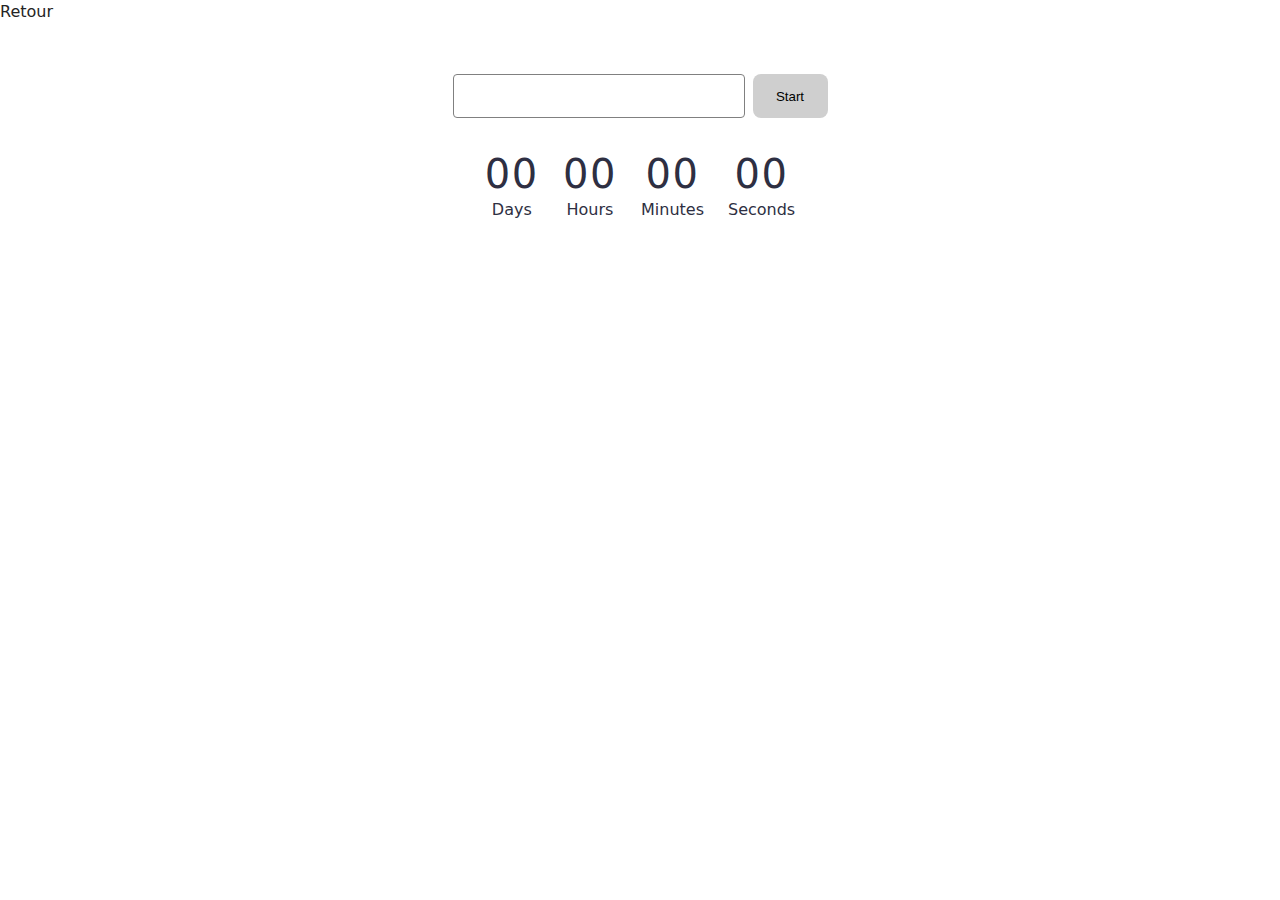
<file: src/1-timer.html>
<!DOCTYPE html>
<html lang="en">
  <head>
    <meta charset="UTF-8" />
    <meta http-equiv="X-UA-Compatible" content="IE=edge" />
    <meta name="viewport" content="width=device-width, initial-scale=1.0" />
    <title>Timer</title>
    <link rel="stylesheet" href="./css/styles.css" />
    <link rel="stylesheet" href="./css/1-timer.css">
  </head>
  <body>
    <a href="./index.html" class="home-page">Retour</a>

    <div class="container">
      <div class="title-box">
        <input type="text" id="datetime-picker" />
        <button type="button" data-start>Start</button>
      </div>
      <div class="timer">
        <div class="field">
          <span class="value" data-days>00</span>
          <span class="label">Days</span>
        </div>
        <div class="field">
          <span class="value" data-hours>00</span>
          <span class="label">Hours</span>
        </div>
        <div class="field">
          <span class="value" data-minutes>00</span>
          <span class="label">Minutes</span>
        </div>
        <div class="field">
          <span class="value" data-seconds>00</span>
          <span class="label">Seconds</span>
        </div>
      </div>
    </div>

    <script type="module" src="./js/1-timer.js"></script>
  </body>
</html>
</file>
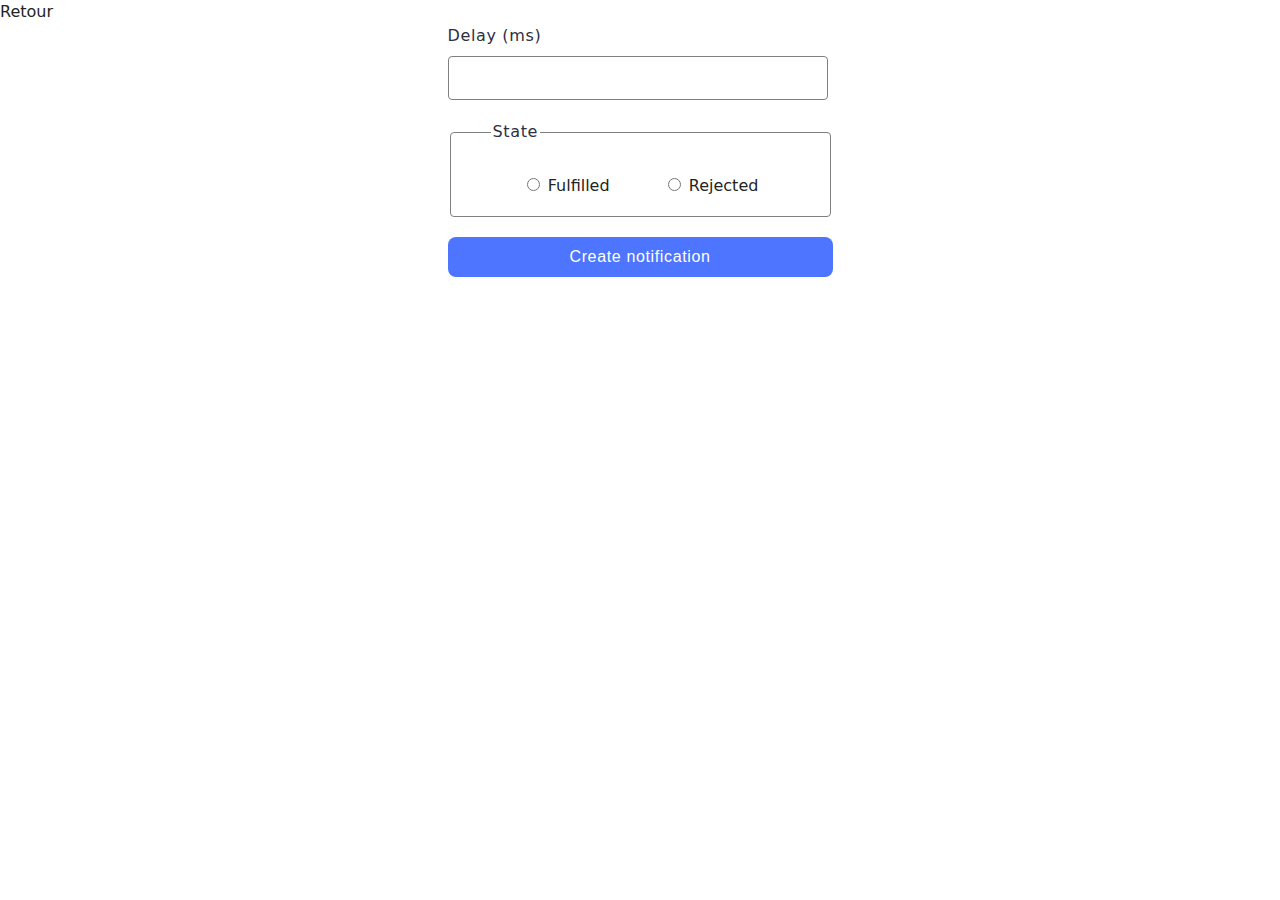
<file: src/2-snackbar.html>
<!DOCTYPE html>
<html lang="en">
  <head>
    <meta charset="UTF-8" />
    <meta http-equiv="X-UA-Compatible" content="IE=edge" />
    <meta name="viewport" content="width=device-width, initial-scale=1.0" />
    <title>Snackbar</title>
    <link rel="stylesheet" href="./css/styles.css" />
    <link rel="stylesheet" href="./css/2-snackbar.css">
  </head>
  <body>
    <a href="./index.html" class="home-page">Retour</a>

    <div class="container">
      <form class="form">
        <label class="delay">
          Delay (ms)
          <input type="number" name="delay" required />
        </label>
        <fieldset class="fieldset">
          <legend>State</legend>
          <div class="box">
            <label>
              <input type="radio" name="state" value="fulfilled" required />
              Fulfilled
            </label>
            <label>
              <input type="radio" name="state" value="rejected" required />
              Rejected
            </label>
          </div>
        </fieldset>
        <button class="btn" type="submit">Create notification</button>
      </form>
    </div>
    <script type="module" src="./js/2-snackbar.js"></script>
  </body>
</html>
</file>
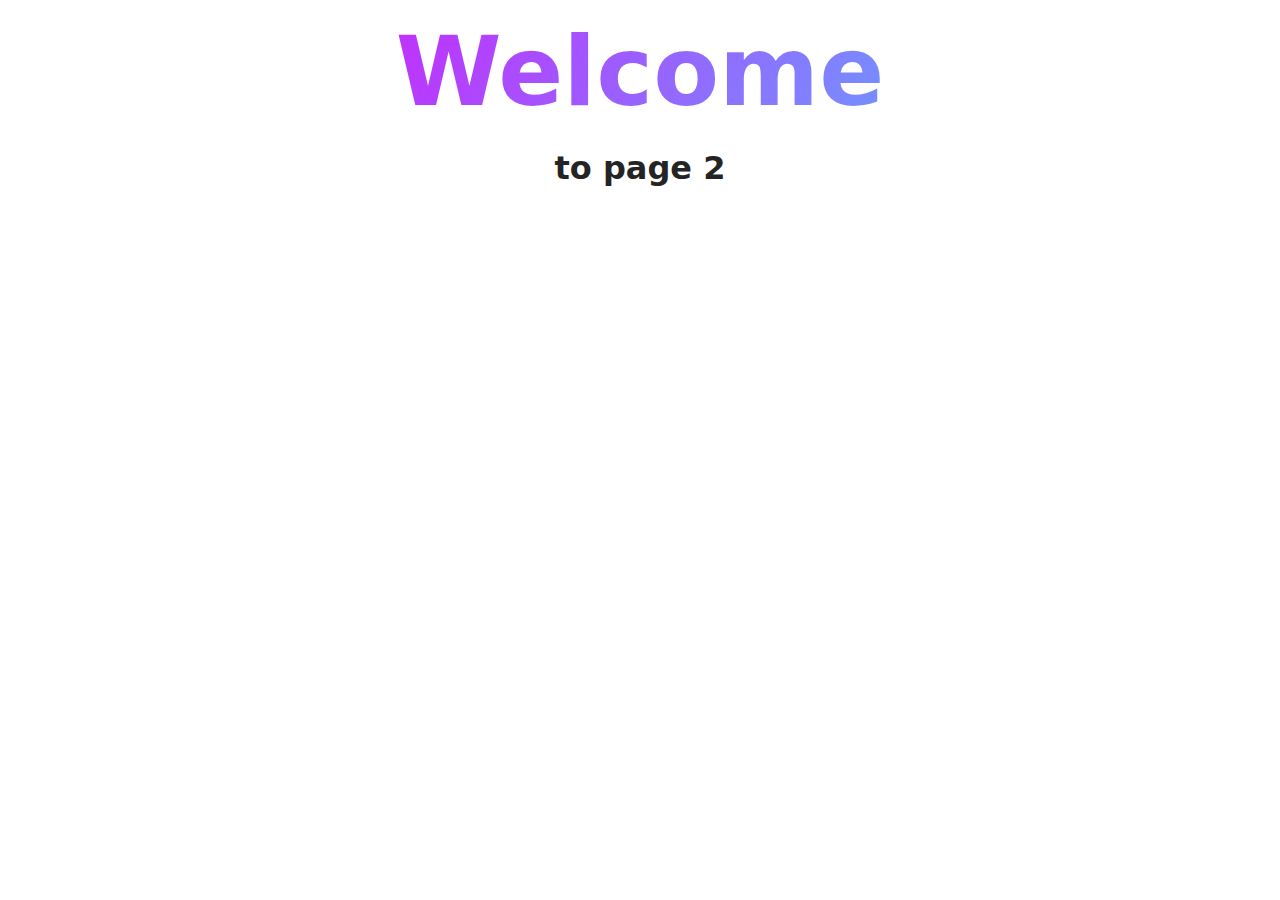
<file: src/page-2.html>
<!DOCTYPE html>
<html lang="en">
  <head>
    <meta charset="UTF-8" />
    <meta http-equiv="X-UA-Compatible" content="IE=edge" />
    <meta name="viewport" content="width=device-width, initial-scale=1.0" />
    <title>Page 2</title>
    <link rel="stylesheet" href="./css/styles.css" />
  </head>
  <body>
    <load
      src="./partials/header.html"
      icon-path="./img/sprite.svg#logo"
      highlight-act="active"
    />

    <main>
      <div class="container">
        <h1 class="main-title">
          <span class="main-title-gradient">Welcome</span> to page 2
        </h1>
        <load src="./partials/back-link.html" />
      </div>
    </main>

    <load src="./partials/footer.html" />
  </body>
</html>
</file>
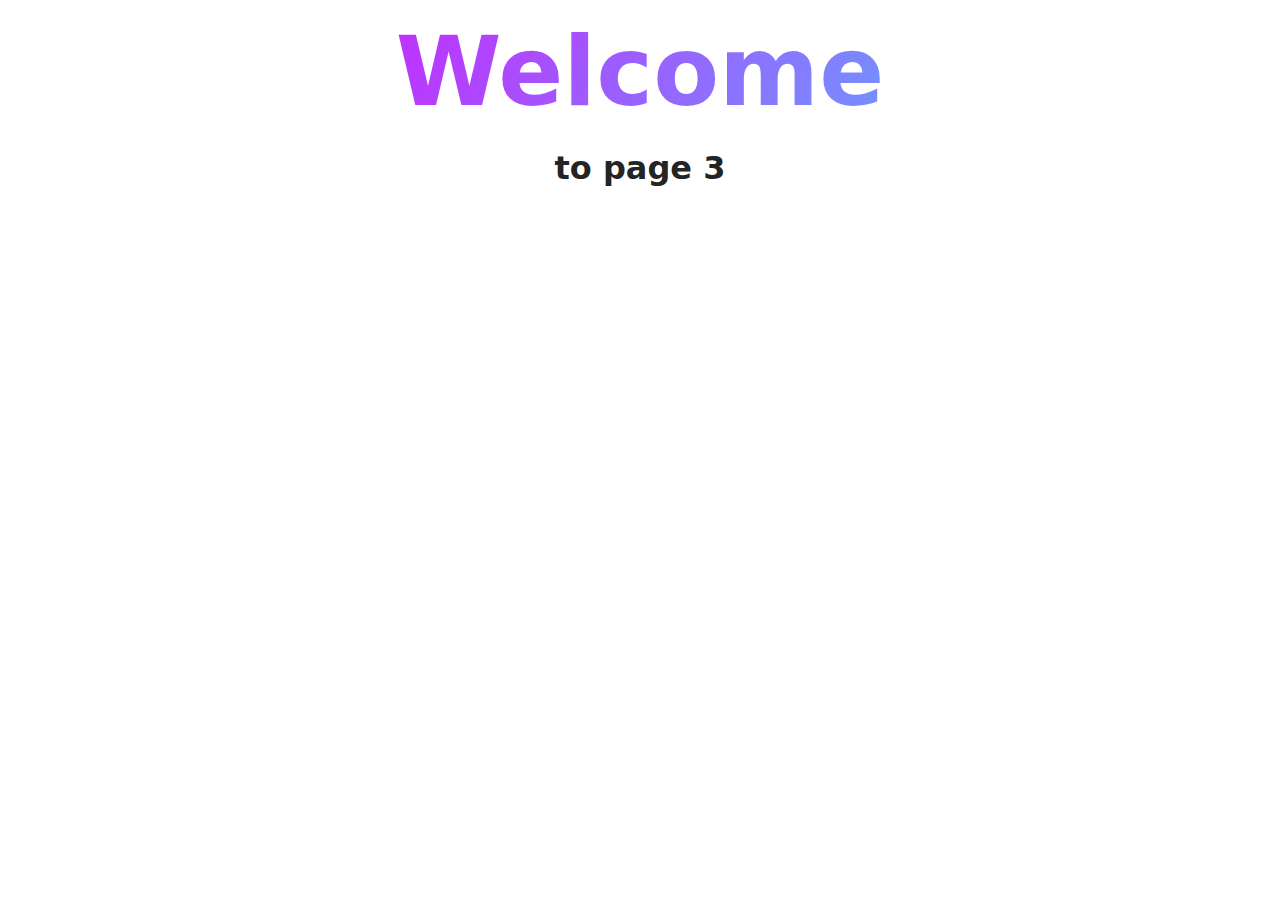
<file: src/page-3.html>
<!DOCTYPE html>
<html lang="en">
  <head>
    <meta charset="UTF-8" />
    <meta http-equiv="X-UA-Compatible" content="IE=edge" />
    <meta name="viewport" content="width=device-width, initial-scale=1.0" />
    <title>Page 3</title>
    <link rel="stylesheet" href="./css/styles.css" />
  </head>
  <body>
    <load
      src="./partials/header.html"
      icon-path="./img/sprite.svg#logo"
      highlight-curr="active"
    />

    <main>
      <div class="container">
        <h1 class="main-title">
          <span class="main-title-gradient">Welcome</span> to page 3
        </h1>
        <load src="./partials/back-link.html" />
      </div>
    </main>

    <load src="./partials/footer.html" />
  </body>
</html>
</file>
<file: src/css/1-timer.css>
.container {
    margin-top: 50px;
    display: flex;
    justify-content: center;
    align-items: center;
    flex-direction: column;
}

#datetime-picker {
    padding-left: 16px;
    font-weight: 400;
    font-size: 16px;
    line-height: 1.5;
    letter-spacing: 0.04em;
    color: #2e2f42;
    border-radius: 4px;
    width: 272px;
    height: 40px;
    border: 1px solid #808080;
}

#datetime-picker:hover {
    border: 1px solid #000
}

#datetime-picker:focus {
    outline: none;
    border-color: blue;
}

.title-box {
    display: flex;
    gap: 8px;
}



.timer {
    display: flex;
    margin-top: 32px;
    gap: 24px;
}

.field {
    display: flex;
    flex-direction: column;
    align-items: center;
}

.value {
    font-weight: 400;
    font-size: 40px;
    line-height: 1.2;
    letter-spacing: 0.04em;
    color: #2e2f42;
}

.label {
    font-weight: 400;
    font-size: 16px;
    line-height: 1.5;
    color: #2e2f42;
}

button {
    cursor: not-allowed;
    border: none;
    border-radius: 8px;
    padding: 8px 16px;
    width: 75px;
    background-color: #cfcfcf;
}

.button-active {
    cursor: pointer;

    background-color: #4e75ff;
    color: #fff;
    transition: background-color 300ms ease-in-out;
}

.button-active:hover {
    background-color: #6c8cff;
}
</file>
<file: src/css/2-snackbar.css>
.form {
    display: flex;
    flex-direction: column;
    gap: 20px;
}

.delay {
    display: flex;
    flex-direction: column;
    gap: 8px;
    line-height: 1.5;
    letter-spacing: 0.04em;
    color: #2e2f42; 
}

.delay input {
    border: 1px solid #808080;
    border-radius: 4px;
    width: 360px;
    height: 40px;
    padding-left: 16px;
}

.fieldset {
    display: flex;
    justify-content: center;
    align-items: center;
    border-radius: 4px;
    border: 1px solid #808080;
    transition: border-color 500ms cubic-bezier(0.4, 0, 0.2, 1);
}

.fieldset:hover{
    border-color: #000;
}

.fieldset legend {
    line-height: 1.5;
    letter-spacing: 0.04em;
    color: #2e2f42;
    margin-left: 28px;
}

.box {
    margin-top: 24px;
    margin-bottom: 8px;
}

.box label:last-child {
    padding-left: 48px;
}

.btn {
    cursor: pointer;
    border: none;
    border-radius: 8px;
    padding: 8px 16px;
    width: 385px;
    height: 40px;
    background-color: #4e75ff;
    font-weight: 500;
    font-size: 16px;
    line-height: 1.5;
    letter-spacing: 0.04em;
    color: #fff;
    transition: background-color 500ms cubic-bezier(0.4, 0, 0.2, 1);
}

.btn:hover,
.btn:focus {
    background-color: #6c8cff;
}
</file>
<file: src/css/styles.css>
/**
  |============================
  | include css partials with
  | default @import url()
  |============================
*/
/* Common styles */
@import url('./reset.css');
@import url('./base.css');
@import url('./container.css');
@import url('./animations.css');

/* Sections style */
@import url('./header.css');
@import url('./vite-promo.css');
@import url('./badges.css');
@import url('./back-link.css');
@import url('./footer.css');
</file>
